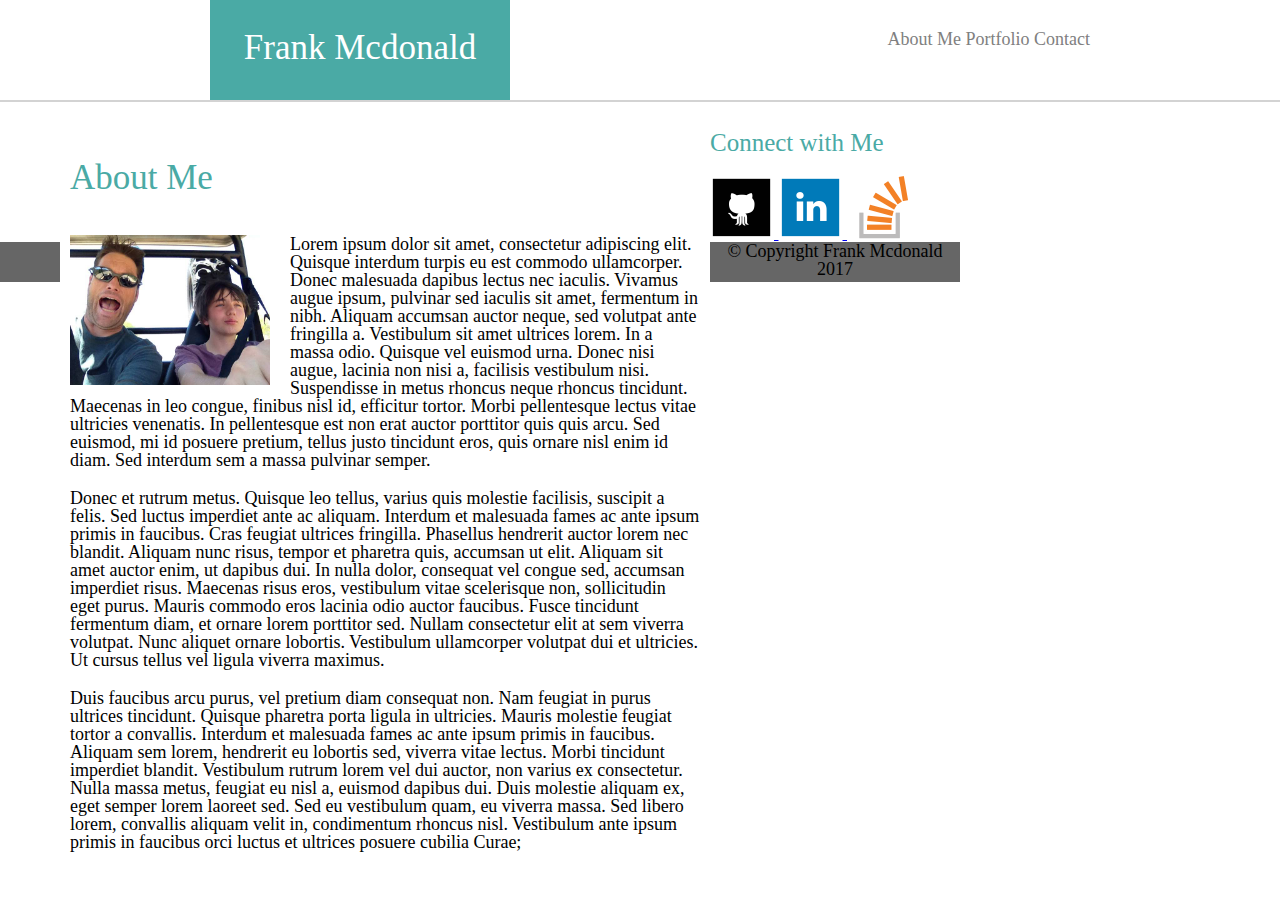
<file: index.html>
<!DOCTYPE html>
<html lang="en-us">

<head>
    <meta charset="utf-8">
    <title>Frank Mcdonald</title>
    <link href="assets/css/reset.css" rel="stylesheet" type="text/css">
    <link href="assets/css/style.css" rel="stylesheet" type="text/css">
</head>

<body>
    <header id="master">
        <div class="container">
            <a href="index.html/" id="logo">Frank Mcdonald</a>
            <nav>
                <a href="/index.html/">About Me</a>
                <a href="/portfolio.html/">Portfolio</a>
                <a href="/contact.html">Contact</a>
            </nav>
        </div>
    </header>
    <div id="main-container" class="container">
        <section class="main-section">
            <h1>About Me</h1>
            <img id="Drivinglessons" src="assets/images/Drivnglessons.jpg" class="auth-img" alt="Frank Mcdonald">
            <p>Lorem ipsum dolor sit amet, consectetur adipiscing elit. Quisque interdum turpis eu est commodo ullamcorper. Donec malesuada dapibus lectus nec iaculis. Vivamus augue ipsum, pulvinar sed iaculis sit amet, fermentum in nibh. Aliquam accumsan auctor neque, sed volutpat ante fringilla a. Vestibulum sit amet ultrices lorem. In a massa odio. Quisque vel euismod urna. Donec nisi augue, lacinia non nisi a, facilisis vestibulum nisi. Suspendisse in metus rhoncus neque rhoncus tincidunt. Maecenas in leo congue, finibus nisl id, efficitur tortor. Morbi pellentesque lectus vitae ultricies venenatis. In pellentesque est non erat auctor porttitor quis quis arcu. Sed euismod, mi id posuere pretium, tellus justo tincidunt eros, quis ornare nisl enim id diam. Sed interdum sem a massa pulvinar semper.</p>
            <p>Donec et rutrum metus. Quisque leo tellus, varius quis molestie facilisis, suscipit a felis. Sed luctus imperdiet ante ac aliquam. Interdum et malesuada fames ac ante ipsum primis in faucibus. Cras feugiat ultrices fringilla. Phasellus hendrerit auctor lorem nec blandit. Aliquam nunc risus, tempor et pharetra quis, accumsan ut elit. Aliquam sit amet auctor enim, ut dapibus dui. In nulla dolor, consequat vel congue sed, accumsan imperdiet risus. Maecenas risus eros, vestibulum vitae scelerisque non, sollicitudin eget purus. Mauris commodo eros lacinia odio auctor faucibus. Fusce tincidunt fermentum diam, et ornare lorem porttitor sed. Nullam consectetur elit at sem viverra volutpat. Nunc aliquet ornare lobortis. Vestibulum ullamcorper volutpat dui et ultricies. Ut cursus tellus vel ligula viverra maximus.</p>
            <p>Duis faucibus arcu purus, vel pretium diam consequat non. Nam feugiat in purus ultrices tincidunt. Quisque pharetra porta ligula in ultricies. Mauris molestie feugiat tortor a convallis. Interdum et malesuada fames ac ante ipsum primis in faucibus. Aliquam sem lorem, hendrerit eu lobortis sed, viverra vitae lectus. Morbi tincidunt imperdiet blandit. Vestibulum rutrum lorem vel dui auctor, non varius ex consectetur. Nulla massa metus, feugiat eu nisl a, euismod dapibus dui. Duis molestie aliquam ex, eget semper lorem laoreet sed. Sed eu vestibulum quam, eu viverra massa. Sed libero lorem, convallis aliquam velit in, condimentum rhoncus nisl. Vestibulum ante ipsum primis in faucibus orci luctus et ultrices posuere cubilia Curae;</p>
        </section>
        <section id="socialLinks">
            <div id="connect">
                <h2>Connect with Me</h2>
                <a href="https://github.com/Morecai" target="_blank"><img id="gitHub" src="assets/images/github.png" alt="github">
                </a>
                <a href="https://www.linkedin.com/in/frank-mcdonald-a2395a138/" target="_blank"><img id="linkedIn" src="assets/images/linkedin.png" alt="linkedIn">
                </a>
                <a href="http://stackoverflow.com/users/7803081/frank-mcdonald" target="_blank"><img id="stackOverflow" src="assets/images/so-icon.png" alt="stackOverflow">
                </a>
            </div>
        </section>
    </div>
    <footer class="site-footer">
        &copy; Copyright Frank Mcdonald 2017
    </footer>
</body>

</html>
</file>
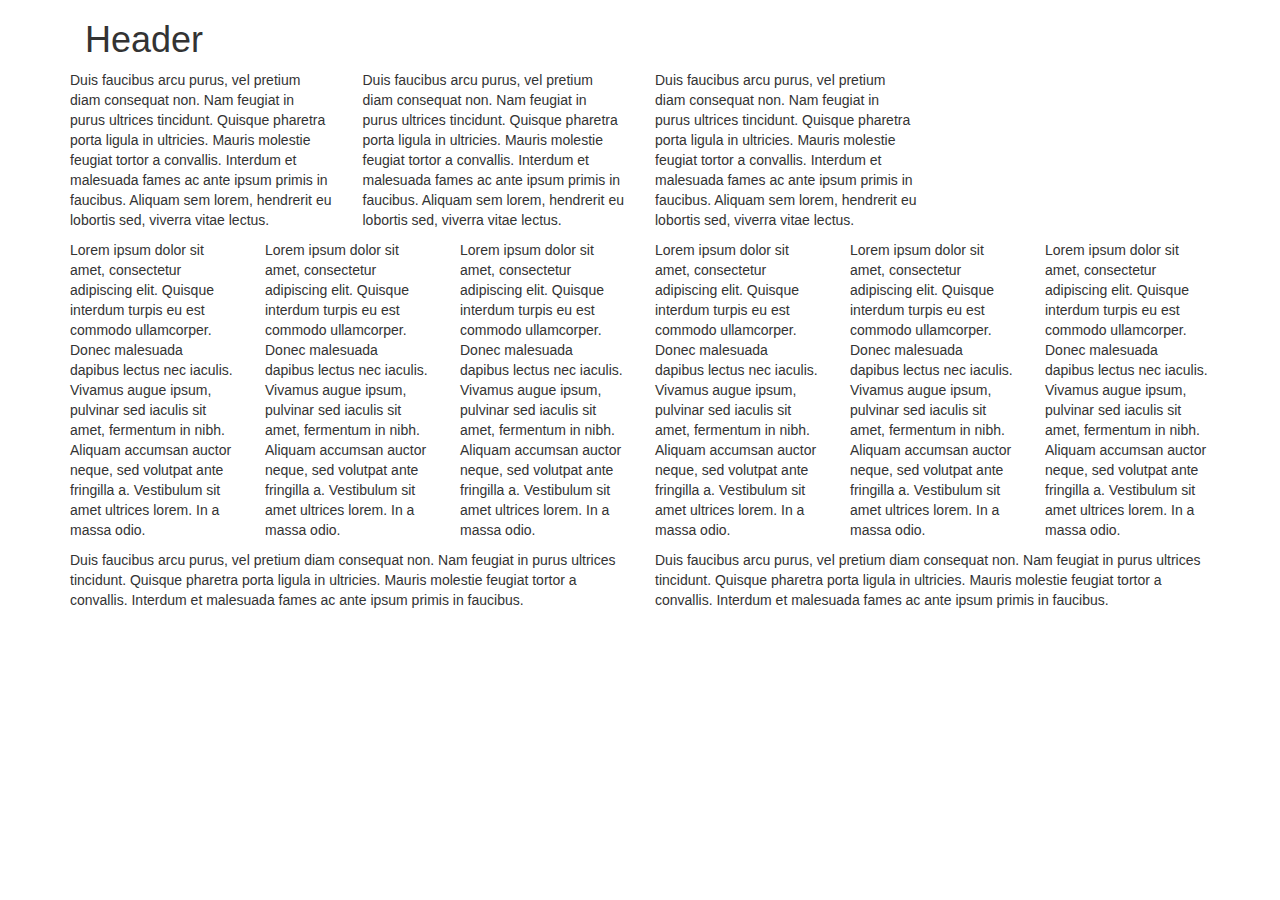
<file: Bootstrap test.html>
<!DOCTYPE html>
<html lang="en-us">

<head>
    <meta charset="utf-8">
    <title>Frank Mcdonald</title>
    <link href="assets/css/reset.css" rel="stylesheet" type="text/css">
    <!-- Latest compiled and minified CSS -->
	<link rel="stylesheet" href="https://maxcdn.bootstrapcdn.com/bootstrap/3.3.7/css/bootstrap.min.css" integrity="sha384-BVYiiSIFeK1dGmJRAkycuHAHRg32OmUcww7on3RYdg4Va+PmSTsz/K68vbdEjh4u" crossorigin="anonymous">
</head>
<body>
	<div class="container">
		<div class="Header">
			<div class="col-md-12">
			<h1>Header</h1>
			
			
		</div>

		<div class="row">
			
				
				<div class="col-md-3">
					 <p>Duis faucibus arcu purus, vel pretium diam consequat non. Nam feugiat in purus ultrices tincidunt. Quisque pharetra porta ligula in ultricies. Mauris molestie feugiat tortor a convallis. Interdum et malesuada fames ac ante ipsum primis in faucibus. Aliquam sem lorem, hendrerit eu lobortis sed, viverra vitae lectus.</p>
						
				</div>
				<div class="col-md-3">
					 <p>Duis faucibus arcu purus, vel pretium diam consequat non. Nam feugiat in purus ultrices tincidunt. Quisque pharetra porta ligula in ultricies. Mauris molestie feugiat tortor a convallis. Interdum et malesuada fames ac ante ipsum primis in faucibus. Aliquam sem lorem, hendrerit eu lobortis sed, viverra vitae lectus.</p>
				</div>
				<div class="col-md-3">
					 <p>Duis faucibus arcu purus, vel pretium diam consequat non. Nam feugiat in purus ultrices tincidunt. Quisque pharetra porta ligula in ultricies. Mauris molestie feugiat tortor a convallis. Interdum et malesuada fames ac ante ipsum primis in faucibus. Aliquam sem lorem, hendrerit eu lobortis sed, viverra vitae lectus.</p>
				</div>
				<div class="col-md-3">

				</div>
		</div>

		<div class="row">
			
				
				<div class="col-md-2">
 					<p>Lorem ipsum dolor sit amet, consectetur adipiscing elit. Quisque interdum turpis eu est commodo ullamcorper. Donec malesuada dapibus lectus nec iaculis. Vivamus augue ipsum, pulvinar sed iaculis sit amet, fermentum in nibh. Aliquam accumsan auctor neque, sed volutpat ante fringilla a. Vestibulum sit amet ultrices lorem. In a massa odio.</p>
				</div>
				<div class="col-md-2">
 					<p>Lorem ipsum dolor sit amet, consectetur adipiscing elit. Quisque interdum turpis eu est commodo ullamcorper. Donec malesuada dapibus lectus nec iaculis. Vivamus augue ipsum, pulvinar sed iaculis sit amet, fermentum in nibh. Aliquam accumsan auctor neque, sed volutpat ante fringilla a. Vestibulum sit amet ultrices lorem. In a massa odio. </p>
				</div>
				<div class="col-md-2">
 					<p>Lorem ipsum dolor sit amet, consectetur adipiscing elit. Quisque interdum turpis eu est commodo ullamcorper. Donec malesuada dapibus lectus nec iaculis. Vivamus augue ipsum, pulvinar sed iaculis sit amet, fermentum in nibh. Aliquam accumsan auctor neque, sed volutpat ante fringilla a. Vestibulum sit amet ultrices lorem. In a massa odio.</p>
				</div>
				<div class="col-md-2">
 					<p>Lorem ipsum dolor sit amet, consectetur adipiscing elit. Quisque interdum turpis eu est commodo ullamcorper. Donec malesuada dapibus lectus nec iaculis. Vivamus augue ipsum, pulvinar sed iaculis sit amet, fermentum in nibh. Aliquam accumsan auctor neque, sed volutpat ante fringilla a. Vestibulum sit amet ultrices lorem. In a massa odio.</p>
				</div>
				<div class="col-md-2">
 					<p>Lorem ipsum dolor sit amet, consectetur adipiscing elit. Quisque interdum turpis eu est commodo ullamcorper. Donec malesuada dapibus lectus nec iaculis. Vivamus augue ipsum, pulvinar sed iaculis sit amet, fermentum in nibh. Aliquam accumsan auctor neque, sed volutpat ante fringilla a. Vestibulum sit amet ultrices lorem. In a massa odio. </p>
				</div>
				<div class="col-md-2">
 					<p>Lorem ipsum dolor sit amet, consectetur adipiscing elit. Quisque interdum turpis eu est commodo ullamcorper. Donec malesuada dapibus lectus nec iaculis. Vivamus augue ipsum, pulvinar sed iaculis sit amet, fermentum in nibh. Aliquam accumsan auctor neque, sed volutpat ante fringilla a. Vestibulum sit amet ultrices lorem. In a massa odio.</p>
				</div>
				
		</div>

		<div class="row">
			
				<div class="col-md-6">
					 <p>Duis faucibus arcu purus, vel pretium diam consequat non. Nam feugiat in purus ultrices tincidunt. Quisque pharetra porta ligula in ultricies. Mauris molestie feugiat tortor a convallis. Interdum et malesuada fames ac ante ipsum primis in faucibus.</p>
				</div>

				<div class="col-md-6">
					 <p>Duis faucibus arcu purus, vel pretium diam consequat non. Nam feugiat in purus ultrices tincidunt. Quisque pharetra porta ligula in ultricies. Mauris molestie feugiat tortor a convallis. Interdum et malesuada fames ac ante ipsum primis in faucibus.</p>
				</div>	 

		</div>
	</div>
</body>
</html>
</file>
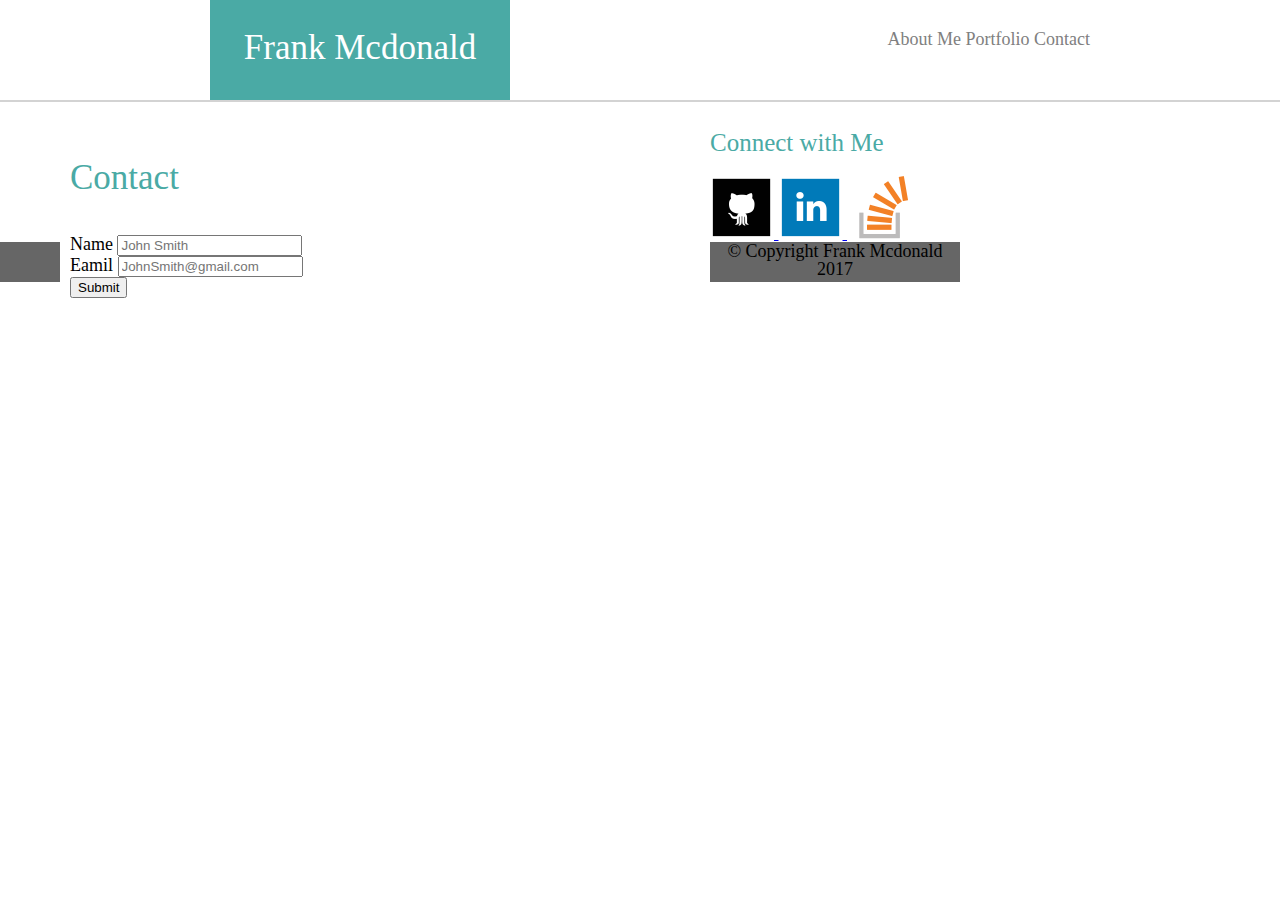
<file: contact.html>
<!DOCTYPE html>
<html lang="en-us">

<head>
    <meta charset="utf-8">
    <title>Frank Mcdonald</title>
    <link href="assets/css/reset.css" rel="stylesheet" type="text/css">
    <link href="assets/css/style.css" rel="stylesheet" type="text/css">
</head>

<body>
    <header id="master">
        <div class="container">
            <a href="index.html/" id="logo">Frank Mcdonald</a>
                <nav>
                    <a href="/index.html/">About Me</a>
                    <a href="/portfolio.html/">Portfolio</a>
                    <a href="/contact.html">Contact</a>
                </nav>
        </div>
    </header>

<div id="main-container" class="container">
    <section class="main-section">
        <h1>Contact</h1>
            <form id="contact-form">
                
                <ul>
                    <li>
                    <label for="name">Name</label>
                    <input type="text" name="name" id="name" placeholder="John Smith" required="required">
                    </li>
                        
                    <li>
                    <label for="email">Eamil</label>
                    <input type="text" name="email" id="email" placeholder="JohnSmith@gmail.com" required="required">
                    </li>
                    
                </ul>
                <input type="submit" name="submit">
            </form>
    </section>

    <section id="socialLinks">
        <div id="connect">
            <h2>Connect with Me</h2>
            <a href="https://github.com/Morecai" target="_blank"><img id="gitHub" src="assets/images/github.png"></img>
            </a>
            <a href="https://www.linkedin.com/in/frank-mcdonald-a2395a138/" target="_blank"><img id="linkedIn" src="assets/images/linkedin.png"></img>
            </a>
            <a href="http://stackoverflow.com/users/7803081/frank-mcdonald" target="_blank"><img id="stackOverflow" src="assets/images/so-icon.png"></img>
            </a>
        </div>
    </section>
</div>

        
    <footer class="site-footer">
        &copy; Copyright Frank Mcdonald 2017
    </footer>
    </div>
</body>

</html>
</file>
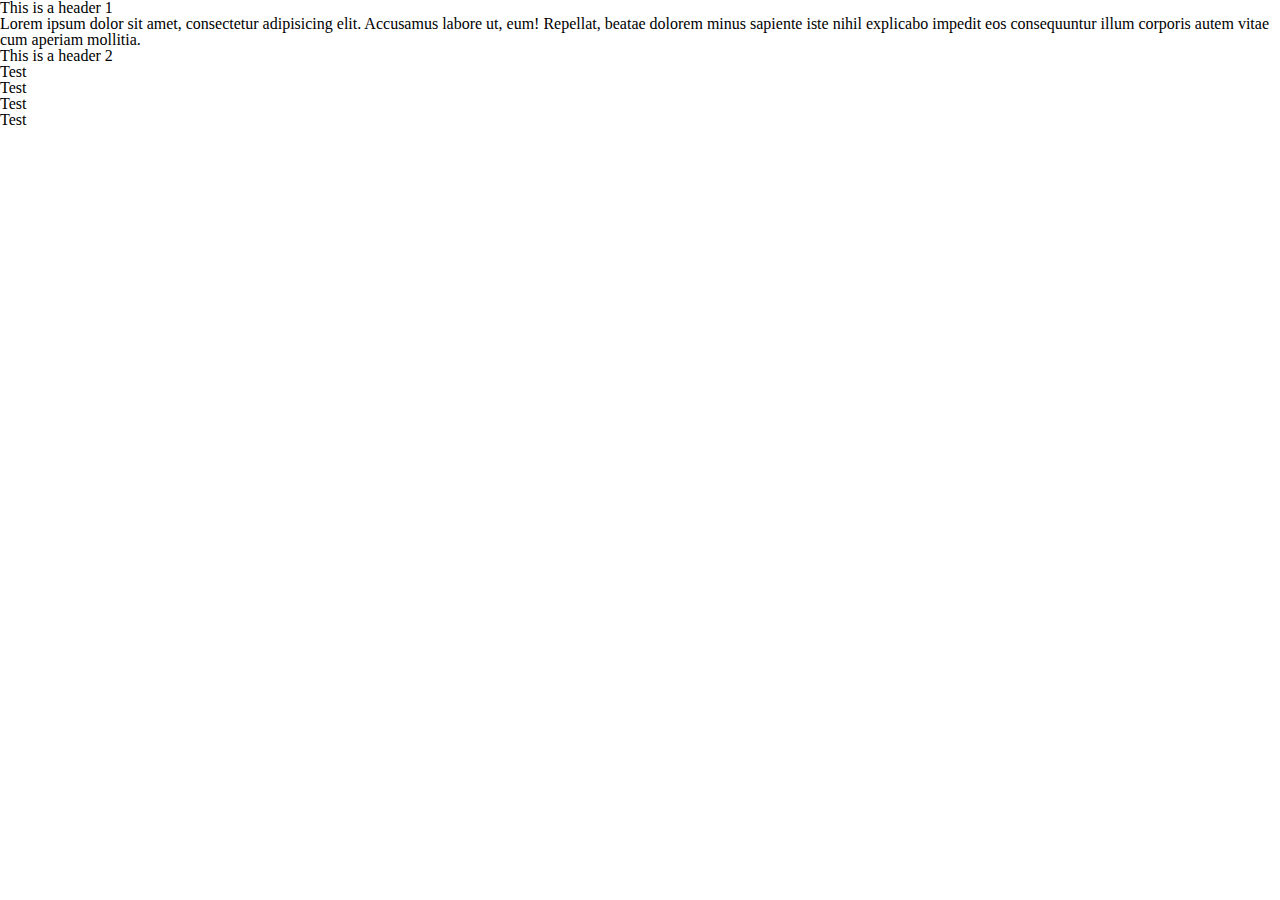
<file: reset.html>
<!DOCTYPE html>
<html lang="en-us">

  <head>

    <meta charset="UTF-8">
    <title>Example Page</title>
    <!-- Uncomment the following line to see how this stylesheet works-->
    <!--Try enabling and then disabling it more than once.-->
    <link href="assets/css/reset.css" rel="stylesheet" type="text/css">
    
  </head>

  <body>

  <h1>This is a header 1</h1>

  <p>Lorem ipsum dolor sit amet, consectetur adipisicing elit. Accusamus labore ut, eum! Repellat, beatae dolorem minus sapiente iste nihil explicabo impedit eos consequuntur illum corporis autem vitae cum aperiam mollitia.</p>

  <h2>This is a header 2</h2>

  <ul>
    <li>Test</li>
    <li>Test</li>
    <li>Test</li>
    <li>Test</li>
  </ul>

  </body>

</html>
</file>
<file: assets/css/style.css>
* {
    box-sizing: border-box;
}

body {
     
    height: 100%;
    margin: 0px;
    padding: 0px;
    width: 960px;
    height: 650px;
    background-color: #ffffff;
    font-size: 18px;
}

.container{
    width: 100%;
    max-width: 960px;
    margin: 0 auto;
    clear: both;
}

/*header*/

#master{
    background-color: #ffffff;
    margin: 0 0 30px;
    z-index: 99;
    overflow: auto;
    border-bottom: 2px solid lightgrey;
    position: fixed;
    width: 100%;

}

#logo{
    width: 300px;
    height: 100px;
    font-size: 35px;
    background-color: #4aaaa5;
    float: left;
    font-family: 'Georgia' , Times, Times New Roman, serif;
    text-align: center;
    color: white;
    text-decoration: none;
    padding: 30px 10px 30px 10px;
    margin-left: 50px;
    margin-right: 100px;
}

h1,h2,h3,p {
    margin-bottom: 20px;
}

h1,h2,h3 {
    font-family: 'Georgia' , Times, Times New Roman, serif;
    color: #4aaaa5;
}

h1 {
    font-size: 35px;
    border-bottom: 3px solid: grey;
    padding-bottom: 20px;
    text-align: left;
}

h2,h3 {
    font-size: 25px;
}

#main-container {
    padding-top: 130px;
}

.main-section {
	text-align: left;
    background: white;
    float: left;
    width: 100%;
    max-width: 650px;
    padding: 30px 10px 30px 10px;
    margin-left: 60px; 
    margin-bottom: 40px
    border: 2px solid: grey;
}

.connect {
    float: right;
}

.auth-img {
    width: 200px;
    height: auto;
    float: left;
    margin-right: 20px;
}


/*sidebar*/
.socialLinks{
    margin-bottom: 10px;
    font-size: 50px;
    float: right;
    margin-right: 40px;
    padding: 40px;
    display: inline-block; 
    border: 2px solid:grey; 
}

nav {
    float: right;
    margin: 30px 30px 0 250px;
}

nav a {
    color: grey;
    display: inline;
    text-decoration: none;
}


table {
    border: 10px;
    padding: 5px;
    background-color: #4aaaa5;
}

img {
    margin-left: auto;
    margin-right: auto;
    display: inline-block;
}

* {
    margin: 0;
}

.page-wrap {
    min-height: 100%;
    /* equal to footer height */
    margin-bottom: -40px;
}

.page-wrap:after {
    content: "";
    display: block;
}

.site-footer,
.page-wrap:after {
    /* .push must be the same height as footer */
    height: 40px;
}

.site-footer {
    background: #666666;
    text-align: center;
}

html,
</file>
